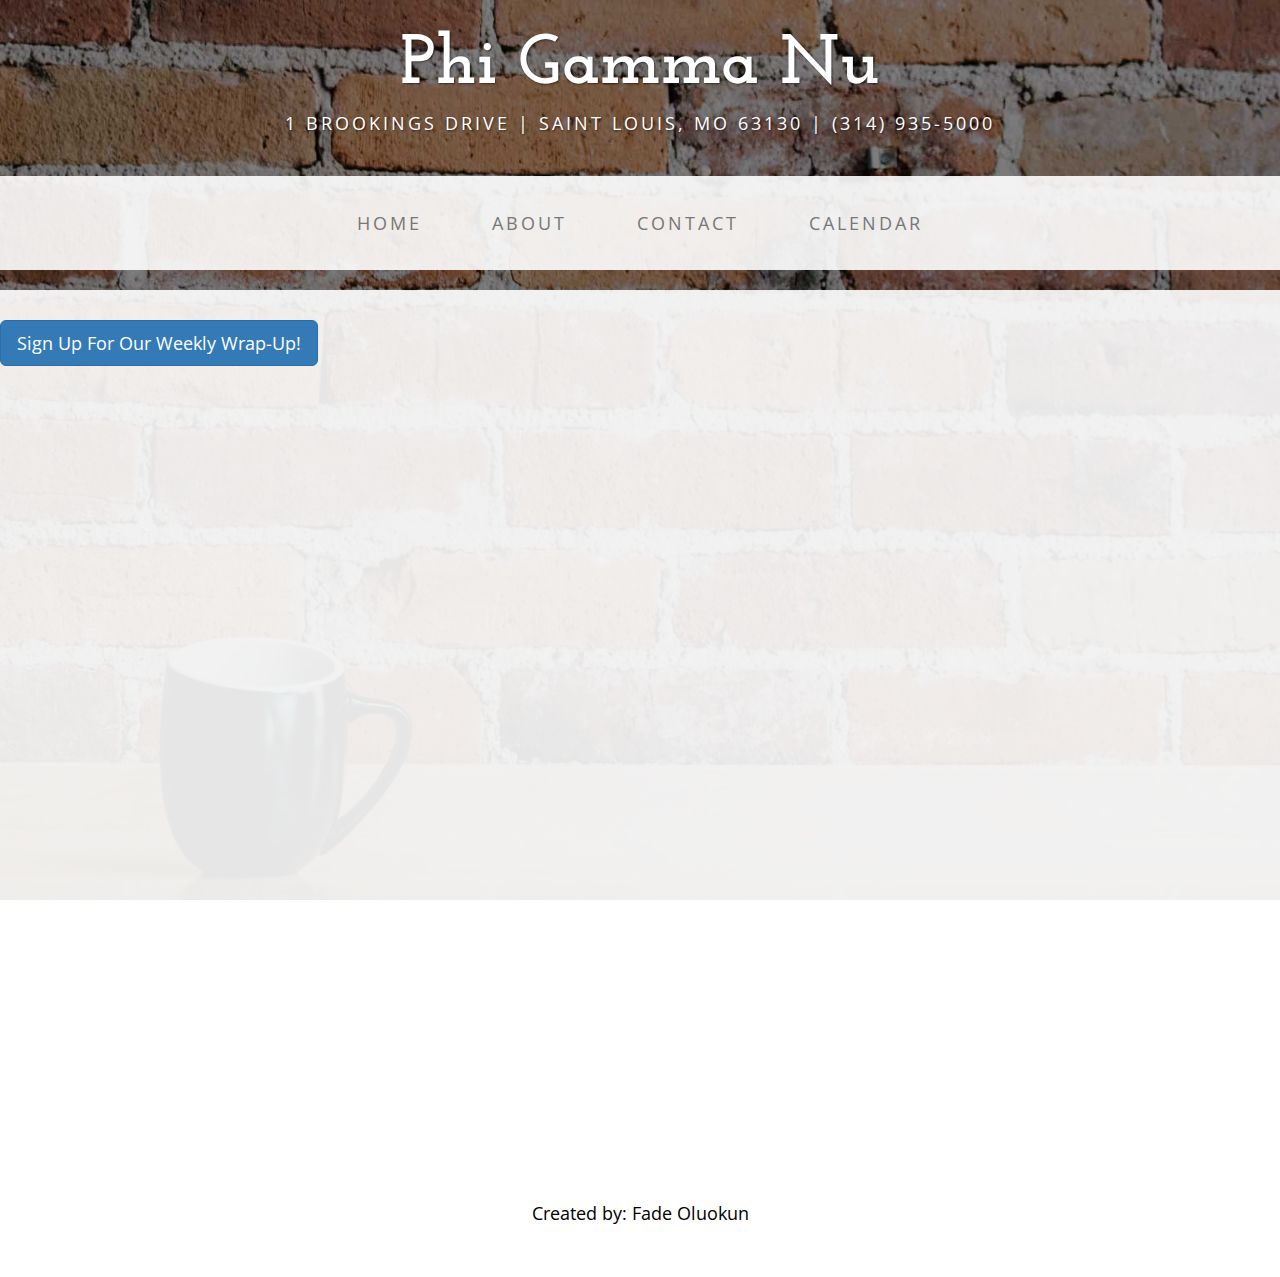
<file: Calendar.html>
<!DOCTYPE html>
<html lang="en">

<head>

    <meta charset="utf-8">
    <meta http-equiv="X-UA-Compatible" content="IE=edge">
    <meta name="viewport" content="width=device-width, initial-scale=1">
    <meta name="description" content="">
    <meta name="author" content="">

    <title>Phi Gamma Nu</title>

    <!-- Bootstrap Core CSS -->
    <link href="css/bootstrap.min.css" rel="stylesheet">

    <link href="css/business-casual.css" rel="stylesheet">

    <!-- Fonts -->
    <link href="http://fonts.googleapis.com/css?family=Open+Sans:300italic,400italic,600italic,700italic,800italic,400,300,600,700,800" rel="stylesheet" type="text/css">
    <link href="http://fonts.googleapis.com/css?family=Josefin+Slab:100,300,400,600,700,100italic,300italic,400italic,600italic,700italic" rel="stylesheet" type="text/css">

</head>

<body>

    <div class="brand">Phi Gamma Nu</div>
    <div class="address-bar">1 Brookings Drive | Saint Louis, MO 63130 | (314) 935-5000</div>

    <!-- Navigation -->
    <nav class="navbar navbar-default" role="navigation">
        <div class="container">
            <!-- Brand and toggle get grouped for better mobile display -->
            <div class="navbar-header">
                <button type="button" class="navbar-toggle" data-toggle="collapse" data-target="#bs-example-navbar-collapse-1">
                    <span class="sr-only">Toggle navigation</span>
                    <span class="icon-bar"></span>
                    <span class="icon-bar"></span>
                    <span class="icon-bar"></span>
                </button>
                <!-- navbar-brand is hidden on larger screens, but visible when the menu is collapsed -->
                <a class="navbar-brand" href="index.html">Phi Gamma Nu</a>
            </div>
            <!-- Collect the nav links, forms, and other content for toggling -->
            <div class="collapse navbar-collapse" id="bs-example-navbar-collapse-1">
                <ul class="nav navbar-nav">
                    <li>
                        <a href="index.html">Home</a>
                    </li>
                    <li>
                        <a href="about.html">About</a>
                    </li>
                    <li>
                        <a href="contact.html">Contact</a>
                    </li>
                    <li>
                        <a href="Calendar.html">Calendar</a>
                    </li>
                </ul>
            </div>
            <!-- /.navbar-collapse -->
        </div>
        <!-- /.container -->
    </nav>

        <div class="row">
            <div class="box">
              <!-- Button trigger modal -->
                <button type="button" class="btn btn-primary btn-lg" data-toggle="modal" data-target="#myModal">
                  Sign Up For Our Weekly Wrap-Up!
                </button>

                <!-- Modal -->
                <div class="modal fade" id="myModal" tabindex="-1" role="dialog" aria-labelledby="myModalLabel" aria-hidden="true">
                  <div class="modal-dialog">
                    <div class="modal-content">
                      <div class="modal-header">
                        <button type="button" class="close" data-dismiss="modal" aria-label="Close"><span aria-hidden="true">&times;</span></button>
                        <h4 class="modal-title" id="myModalLabel">Every week our chapter sends out updates concerning our operations as well as our long-term plans over the semester. It's a great way to get a feel for what PGN is all about.</h4>
                      </div>
                      <div class="modal-body">
                        <form role="form">
                          <div class="form-group">
                            <label for="email">Email address:</label>
                            <input type="email" class="form-control" id="email">
                          </div>
                          <div class="form-group">
                            <label for="name">Name</label>
                            <input type="name" class="form-control" id="name">
                          </div>
                          <div class="checkbox">
                            <label><input type="checkbox"> Send me event reminders!</label>
                          </div>
                          <button type="submit" class="btn btn-default">Submit</button>
                        </form>
                      </div>
                      <div class="modal-footer">
                        <button type="button" class="btn btn-default" data-dismiss="modal">Close</button>
                      </div>
                    </div>
                  </div>
                </div>
                <div class="col-lg-12">
                <!-- Responsive iFrame -->
                <div class="responsive-iframe-container">
                   <iframe src="https://www.google.com/calendar/embed?src=ljha55g5r7avksknhvl9kqscdo%40group.calendar.google.com&ctz=America/Chicago" style="border: 0" width="800" height="600" frameborder="0" scrolling="no"></iframe>
                </div>
                </div>
                <br>


            </div>
        </div>


<footer>
        <div class="container">
            <div class="row">
                <div class="col-lg-12 text-center">
                    <p>Created by: Fade Oluokun</p>
                </div>
            </div>
        </div>
    </footer>

    <!-- jQuery -->
    <script src="js/jquery.js"></script>

    <!-- Bootstrap Core JavaScript -->
    <script src="js/bootstrap.min.js"></script>

</body>

</html>
</file>
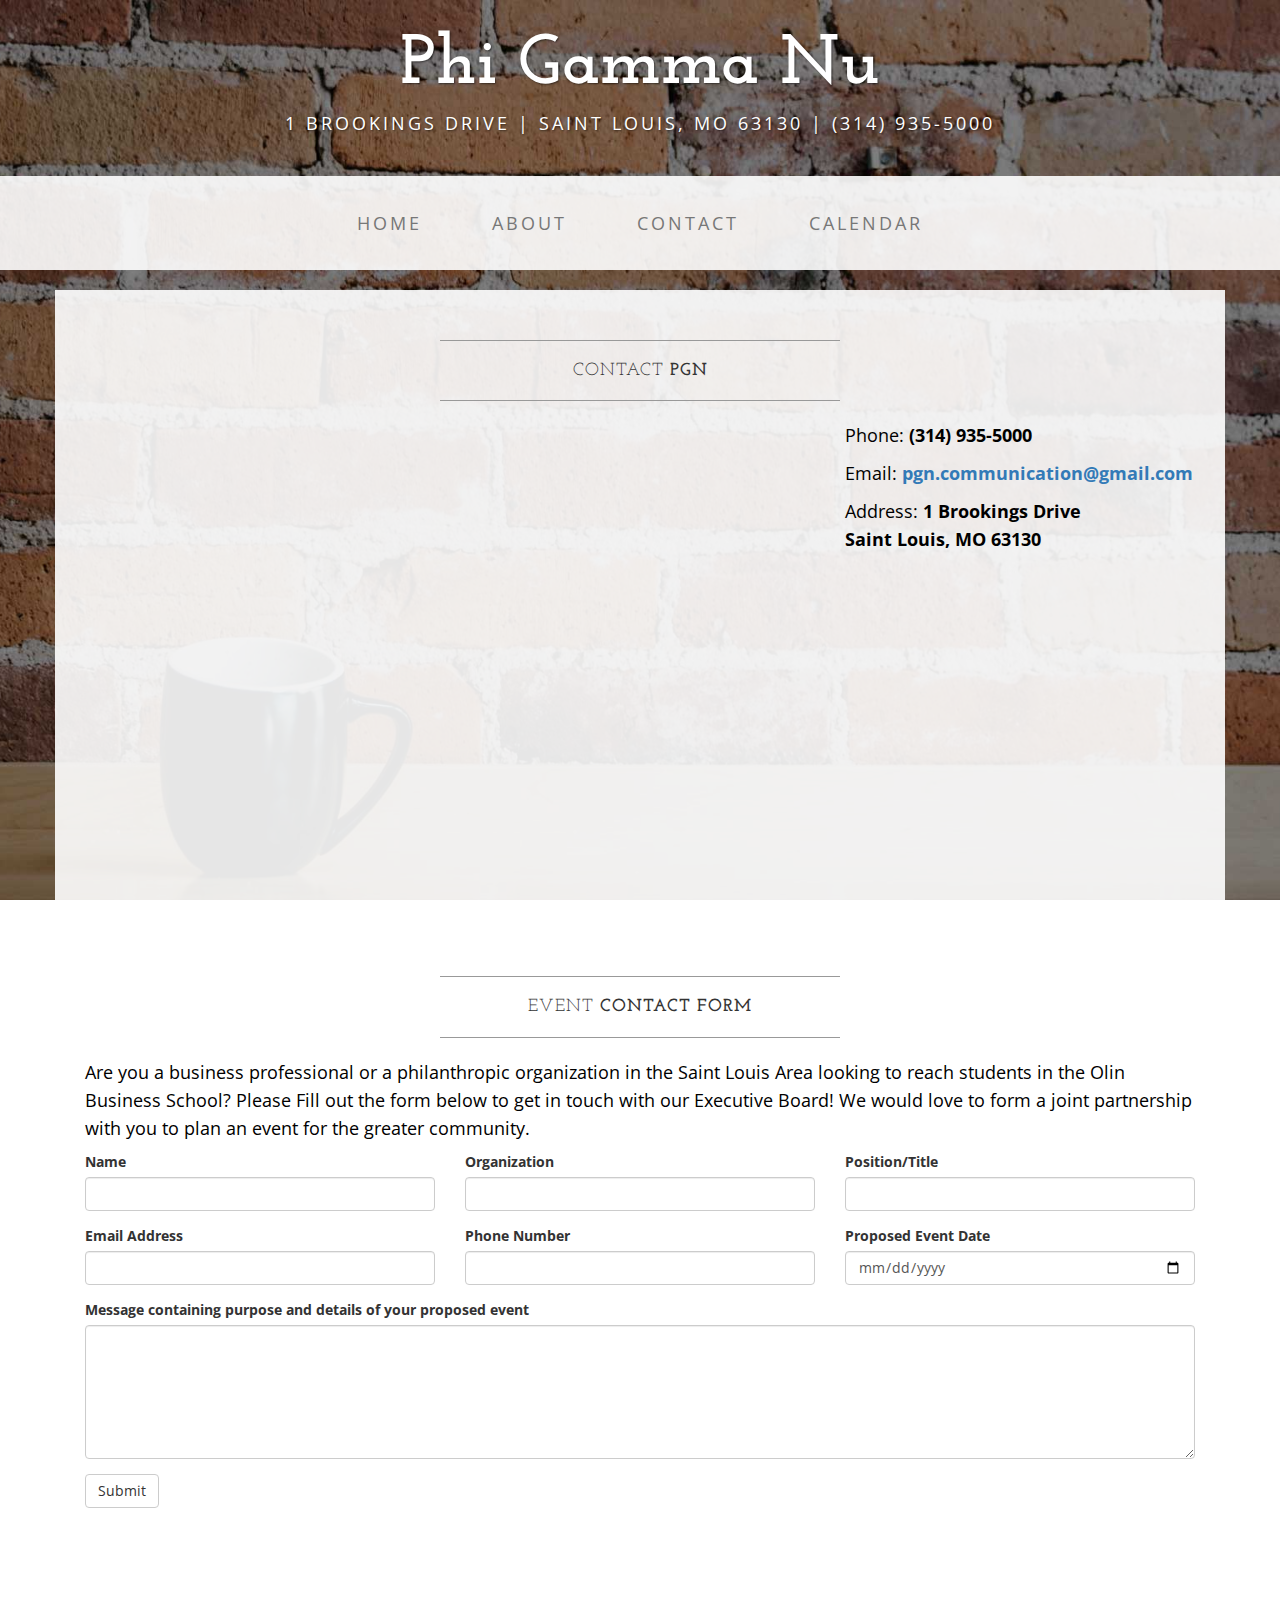
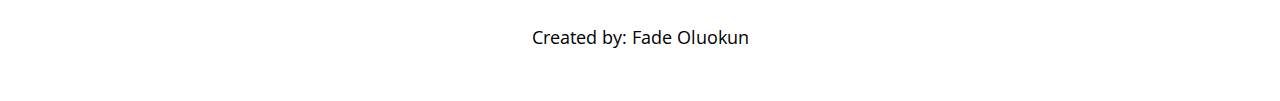
<file: contact.html>
<!DOCTYPE html>
<html lang="en">

<head>

    <meta charset="utf-8">
    <meta http-equiv="X-UA-Compatible" content="IE=edge">
    <meta name="viewport" content="width=device-width, initial-scale=1">
    <meta name="description" content="">
    <meta name="author" content="">

    <title>Phi Gamma Nu</title>

    <!-- Bootstrap Core CSS -->
    <link href="css/bootstrap.min.css" rel="stylesheet">

    <link href="css/business-casual.css" rel="stylesheet">

    <!-- Fonts -->
    <link href="http://fonts.googleapis.com/css?family=Open+Sans:300italic,400italic,600italic,700italic,800italic,400,300,600,700,800" rel="stylesheet" type="text/css">
    <link href="http://fonts.googleapis.com/css?family=Josefin+Slab:100,300,400,600,700,100italic,300italic,400italic,600italic,700italic" rel="stylesheet" type="text/css">

</head>

<body>

    <div class="brand">Phi Gamma Nu</div>
    <div class="address-bar">1 Brookings Drive | Saint Louis, MO 63130 | (314) 935-5000</div>

    <!-- Navigation -->
    <nav class="navbar navbar-default" role="navigation">
        <div class="container">
            <!-- Brand and toggle get grouped for better mobile display -->
            <div class="navbar-header">
                <button type="button" class="navbar-toggle" data-toggle="collapse" data-target="#bs-example-navbar-collapse-1">
                    <span class="sr-only">Toggle navigation</span>
                    <span class="icon-bar"></span>
                    <span class="icon-bar"></span>
                    <span class="icon-bar"></span>
                </button>
                <!-- navbar-brand is hidden on larger screens, but visible when the menu is collapsed -->
                <a class="navbar-brand" href="index.html">Phi Gamma Nu</a>
            </div>
            <!-- Collect the nav links, forms, and other content for toggling -->
            <div class="collapse navbar-collapse" id="bs-example-navbar-collapse-1">
                <ul class="nav navbar-nav">
                    <li>
                        <a href="index.html">Home</a>
                    </li>
                    <li>
                        <a href="about.html">About</a>
                    </li>
                    <li>
                        <a href="contact.html">Contact</a>
                    </li>
                    <li>
                        <a href="Calendar.html">Calendar</a>
                    </li>
                </ul>
            </div>
            <!-- /.navbar-collapse -->
        </div>
        <!-- /.container -->
    </nav>

    <div class="container">

        <div class="row">
            <div class="box">
                <div class="col-lg-12">
                    <hr>
                    <h2 class="intro-text text-center">Contact
                        <strong>PGN</strong>
                    </h2>
                    <hr>
                </div>
                <div class="col-md-8">
                    <!-- Embedded Google Map using an iframe - to select your location find it on Google maps and paste the link as the iframe src. If you want to use the Google Maps API instead then have at it! -->
                   <iframe src="https://www.google.com/maps/embed?pb=!1m14!1m8!1m3!1d24928.03142719485!2d-90.310796!3d38.64879!3m2!1i1024!2i768!4f13.1!3m3!1m2!1s0x0%3A0x94fa9481183c7669!2sWashington+University+in+St.+Louis!5e0!3m2!1sen!2sus!4v1429076965659" width="600" height="450" frameborder="0" style="border:0"></iframe>
                </div>
                <div class="col-md-4">
                    <p>Phone:
                        <strong>(314) 935-5000</strong>
                    </p>
                    <p>Email:
                        <strong><a href="mailto:pgn.communication@gmail.com">pgn.communication@gmail.com</a></strong>
                    </p>
                    <p>Address:
                        <strong>1 Brookings Drive
                            <br>Saint Louis, MO 63130</strong>
                    </p>
                </div>
                <div class="clearfix"></div>
            </div>
        </div>

        <div class="row">
            <div class="box">
                <div class="col-lg-12">
                    <hr>
                    <h2 class="intro-text text-center"> Event 
                        <strong>Contact Form</strong>
                    </h2>
                    <hr>
                    <p>Are you a business professional or a philanthropic organization in the Saint Louis Area looking to reach students in the Olin Business School? Please Fill out the form below to get in touch with our Executive Board! We would love to form a joint partnership with you to plan an event for the greater community.</p>
                    <form role="form">
                        <div class="row">
                            <div class="form-group col-lg-4">
                                <label>Name</label>
                                <input type="text" class="form-control">
                            </div>
                            <div class="form-group col-lg-4">
                                <label>Organization</label>
                                <input type="text" class="form-control">
                            </div>
                            <div class="form-group col-lg-4">
                                <label>Position/Title</label>
                                <input type="text" class="form-control">
                            </div>
                            <div class="form-group col-lg-4">
                                <label>Email Address</label>
                                <input type="email" class="form-control">
                            </div>
                            <div class="form-group col-lg-4">
                                <label>Phone Number</label>
                                <input type="tel" class="form-control">
                            </div>
                            <div class="form-group col-lg-4">
                                <label>Proposed Event Date</label>
                                <input type="date" class="form-control">
                            </div>
                            <div class="clearfix"></div>
                            <div class="form-group col-lg-12">
                                <label>Message containing purpose and details of your proposed event</label>
                                <textarea class="form-control" rows="6"></textarea>
                            </div>
                            <div class="form-group col-lg-12">
                                <input type="hidden" name="save" value="contact">
                                <a href="ThankYou.html" type="submit" class="btn btn-default">Submit</a>
                            </div>
                        </div>
                    </form>
                </div>
            </div>
        </div>

    </div>
    <!-- /.container -->

   <footer>
        <div class="container">
            <div class="row">
                <div class="col-lg-12 text-center">
                    <p>Created by: Fade Oluokun</p>
                </div>
            </div>
        </div>
    </footer>


    <!-- jQuery -->
    <script src="js/jquery.js"></script>

    <!-- Bootstrap Core JavaScript -->
    <script src="js/bootstrap.min.js"></script>



</body>

</html>
</file>
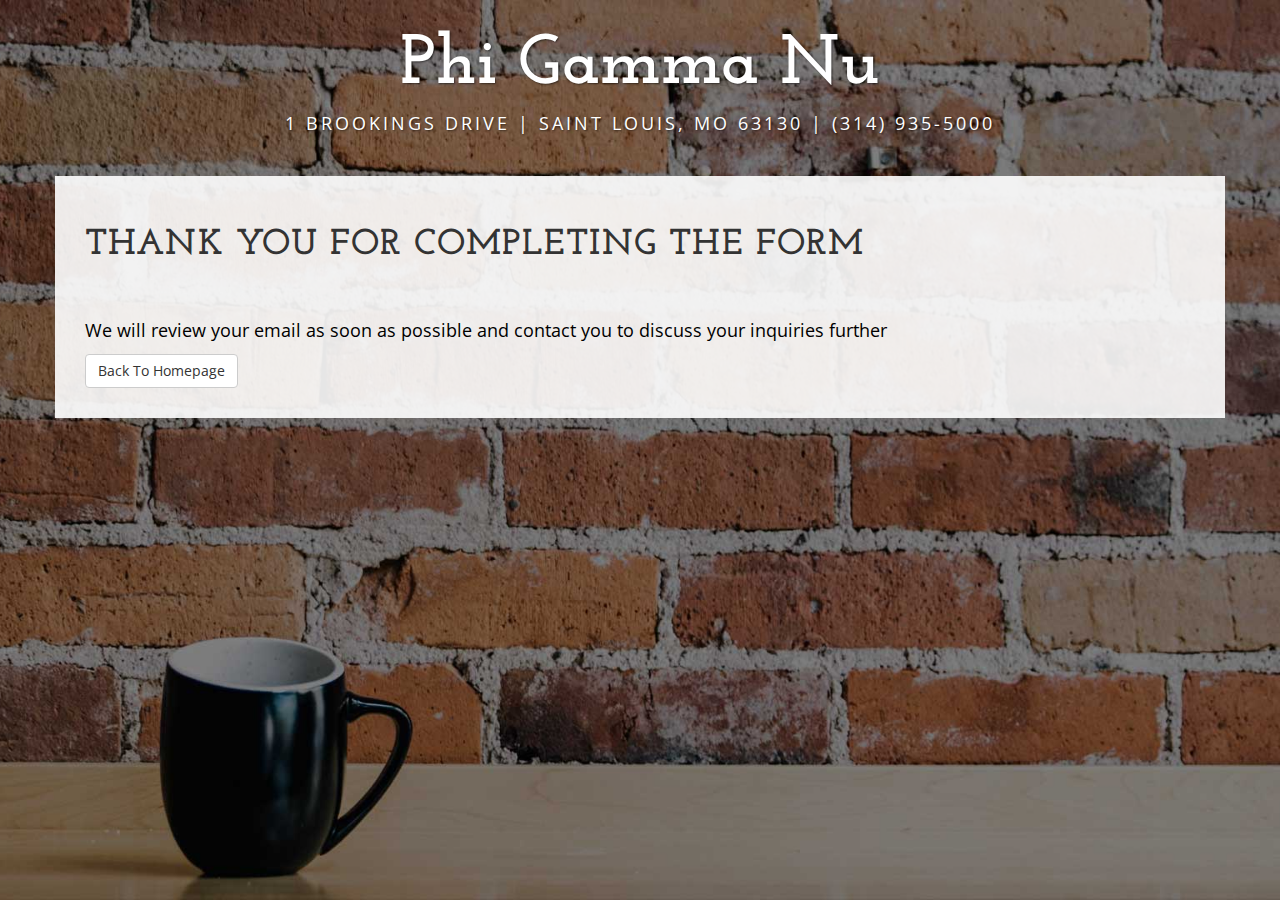
<file: ThankYou.html>
<!DOCTYPE html>
<html lang="en">
  <head>

    <meta charset="utf-8">
    <meta http-equiv="X-UA-Compatible" content="IE=edge">
    <meta name="viewport" content="width=device-width, initial-scale=1">
    <meta name="description" content="">
    <meta name="author" content="">

    <title>Phi Gamma Nu</title>

    <!-- Bootstrap Core CSS -->
    <link href="css/bootstrap.min.css" rel="stylesheet">

    <link href="css/business-casual.css" rel="stylesheet">

    <!-- Fonts -->
    <link href="http://fonts.googleapis.com/css?family=Open+Sans:300italic,400italic,600italic,700italic,800italic,400,300,600,700,800" rel="stylesheet" type="text/css">
    <link href="http://fonts.googleapis.com/css?family=Josefin+Slab:100,300,400,600,700,100italic,300italic,400italic,600italic,700italic" rel="stylesheet" type="text/css">

</head>
<body>

    <div class="brand">Phi Gamma Nu</div>
    <div class="address-bar">1 Brookings Drive | Saint Louis, MO 63130 | (314) 935-5000</div>




<div class="container">
    <div class="row">
    <div class="box">
    <div class="col-lg-12">
        <h1>Thank You For Completing The Form</h1>
        <br><br>
        <p>We will review your email as soon as possible and contact you to discuss your inquiries further</p>
        <a href="index.html">
            <button type="home" class="btn btn-default">Back To Homepage</button>
        </a>
    </div>
    </div>
    </div>
</div>
<!-- Included from bootstrap example -->
<!-- jQuery (necessary for Bootstrap's JavaScript plugins) -->
<script src="https://ajax.googleapis.com/ajax/libs/jquery/1.11.2/jquery.min.js"></script>
<!-- Include all compiled plugins (below), or include individual files as needed -->
<script src="js/bootstrap.min.js"></script>
</body>
</html>
</file>
<file: css/business-casual.css>
/*Custom CSS */


body {
    font-family: "Open Sans","Helvetica Neue",Helvetica,Arial,sans-serif;
    background: url('../img/bg.jpg') no-repeat center center fixed;
    -webkit-background-size: cover;
    -moz-background-size: cover;
    background-size: cover;
    -o-background-size: cover;
}

h1,
h2,
h3,
h4,
h5,
h6 {
    text-transform: uppercase;
    font-family: "Josefin Slab","Helvetica Neue",Helvetica,Arial,sans-serif;
    font-weight: 700;
    letter-spacing: 1px;
}

p {
    font-size: 1.25em;
    line-height: 1.6;
    color: #000;
}

hr {
    max-width: 400px;
    border-color: #999999;
}

.brand,
.address-bar {
    display: none;
}

.navbar-brand {
    text-transform: uppercase;
    font-weight: 900;
    letter-spacing: 2px;
}

.navbar-nav {
    text-transform: uppercase;
    font-weight: 400;
    letter-spacing: 3px;
}

.img-full {
    min-width: 100%;
}

.brand-before,
.brand-name {
    text-transform: capitalize;
}

.brand-before {
    margin: 15px 0;
}

.brand-name {
    margin: 0;
    font-size: 4em;
}

.tagline-divider {
    margin: 15px auto 3px;
    max-width: 250px;
    border-color: #999999;
}

.box {
    margin-bottom: 20px;
    padding: 30px 15px;
    background: #fff;
    background: rgba(255,255,255,0.9);
}

.intro-text {
    text-transform: uppercase;
    font-size: 1.25em;
    font-weight: 400;
    letter-spacing: 1px;
}

.img-border {
    float: none;
    margin: 0 auto 0;
    border: #999999 solid 1px;
}

.img-left {
    float: none;
    margin: 0 auto 0;
}

footer {
    background: #fff;
    background: rgba(255,255,255,0.9);
}

footer p {
    margin: 0;
    padding: 50px 0;
}

@media screen and (min-width:768px) {
    .brand {
        display: inherit;
        margin: 0;
        padding: 30px 0 10px;
        text-align: center;
        text-shadow: 1px 1px 2px rgba(0,0,0,0.5);
        font-family: "Josefin Slab","Helvetica Neue",Helvetica,Arial,sans-serif;
        font-size: 5em;
        font-weight: 700;
        line-height: normal;
        color: #fff;
    }

    .top-divider {
        margin-top: 0;
    }

    .img-left {
        float: left;
        margin-right: 25px;
    }

    .address-bar {
        display: inherit;
        margin: 0;
        padding: 0 0 40px;
        text-align: center;
        text-shadow: 1px 1px 2px rgba(0,0,0,0.5);
        text-transform: uppercase;
        font-size: 1.25em;
        font-weight: 400;
        letter-spacing: 3px;
        color: #fff;
    }

    .navbar {
        border-radius: 0;
    }

    .navbar-header {
        display: none;
    }

    .navbar {
        min-height: 0;
    }

    .navbar-default {
        border: none;
        background: #fff;
        background: rgba(255,255,255,0.9);
    }

    .nav>li>a {
        padding: 35px;
    }

    .navbar-nav>li>a {
        line-height: normal;
    }

    .navbar-nav {
        display: table;
        float: none;
        margin: 0 auto;
        table-layout: fixed;
        font-size: 1.25em;
    }
}

@media screen and (min-width:1200px) {
    .box:after {
        content: '';
        display: table;
        clear: both;
    }
}

@media screen and (max-width: 760px),
(min-device-width: 768px) and (max-device-width: 1024px)  { 


table{
  width: 100%; 
  border-collapse: collapse; 
}

table, thead, tbody, th, td, tr { 
        display: block; 
    }

thead tr { 
        position: absolute;
        top: -9999px;
        left: -9999px;
    }

tr { border: 1px solid #ccc; }
    
td { border: none;
    border-bottom: 1px solid #eee; 
    position: relative;
    padding-left: 50%; 
}

td:before {
    position: absolute;
    top: 6px;
        left: 6px;
        width: 45%; 
        padding-right: 10px; 
        white-space: nowrap;
    }

}

.responsive-iframe-container {
    position: relative;
    padding-bottom: 56.25%;
    padding-top: 30px;
    height: 0;
    overflow: hidden;
}
 
.responsive-iframe-container iframe,   
.vresponsive-iframe-container object,  
.vresponsive-iframe-container embed {
    position: absolute;
    top: 0;
    left: 0;
    width: 100%;
    height: 100%;
}
</file>
